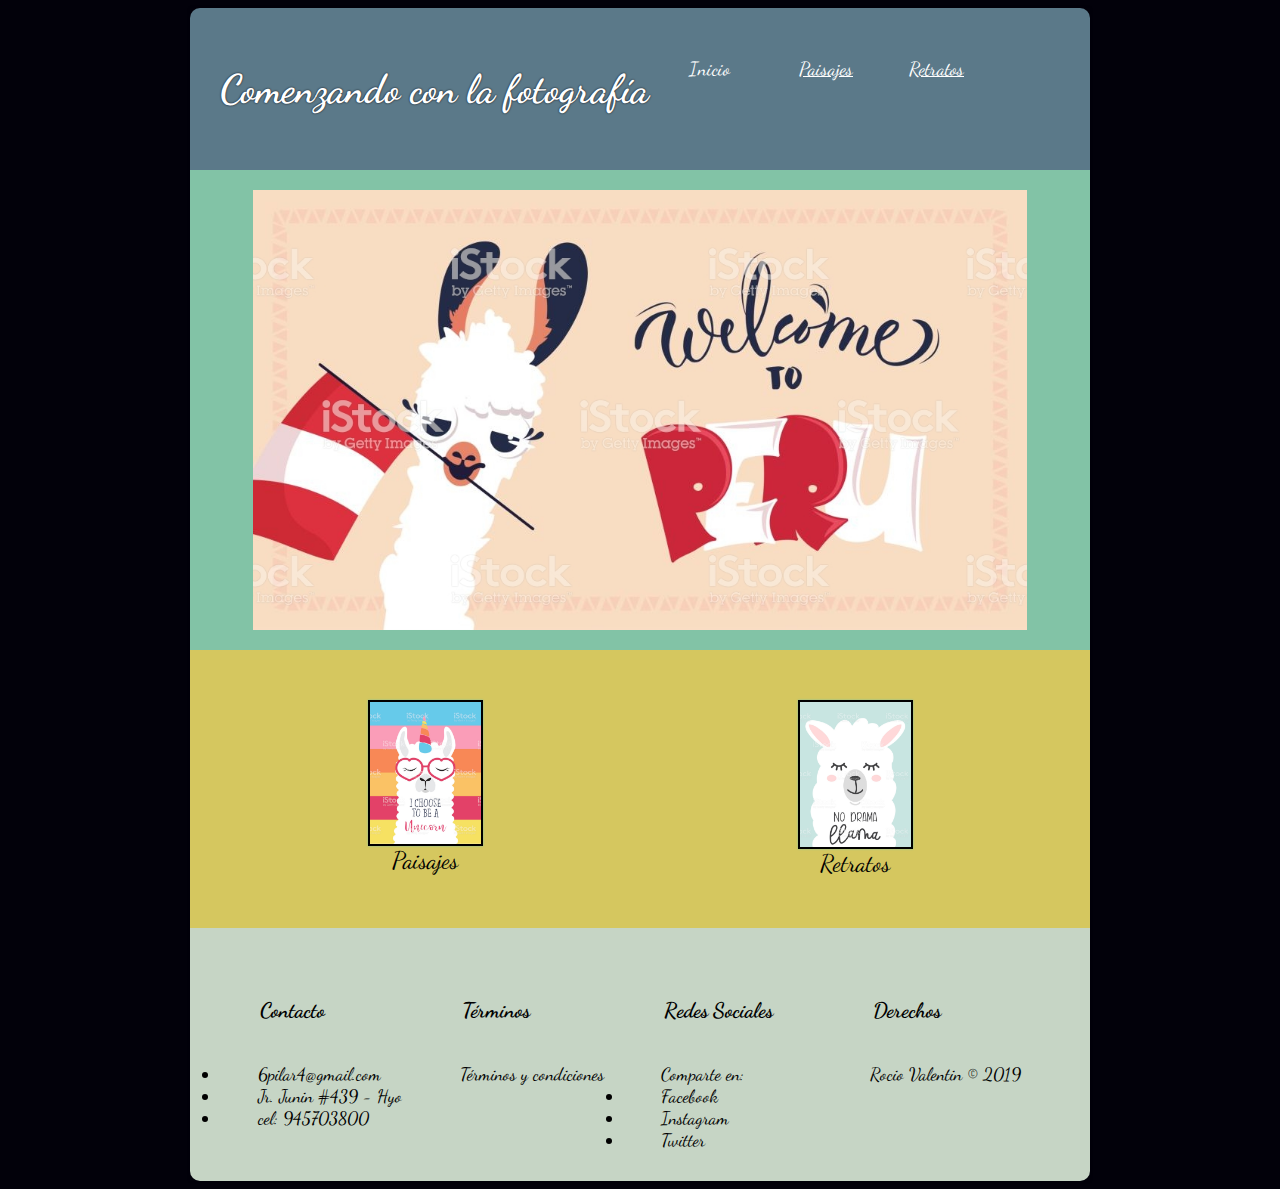
<file: index.html>
<!DOCTYPE html>
<html lang="en" dir="ltr">
  <head>
    <meta charset="utf-8">
    <title>Fotografía</title>
    <link rel="stylesheet" href="css/estilos.css">
    <link href="https://fonts.googleapis.com/css?family=Dancing+Script" rel="stylesheet">
  </head>

  <body>
    <div class="container" role="main">


      <div class="navegacion">
        <div class="contenedor-principal">
          <div class="c1">
            <h1>Comenzando con la fotografía </h1>
          </div>
          <div class="c2">
            <a style="text-decoration:none" href="index.html">Inicio</a>
            <a href="paisajes.html">Paisajes</a>
            <a href="retratos.html">Retratos</a>
          </div>
        </div>
      </div>




      <div class="central">
        <div class="contenedor">
    				<img src="img/portada3.jpg">
    		</div>
      </div>




      <div class="secundario">
        <div class="contenedorsec">

          <div class="figura1">
            <div id="imagen1">
              <img src="img/secundario1.jpg">
              <p>Paisajes</p>
            </div>
          </div>

            <div class="figura2">
              <div id="imagen2">
                <img src="img/secundario2.jpg">
                <p>Retratos</p>
              </div>
            </div>

    		</div>
      </div>




      <div class="pie-pag">
        <div class="contenedor-pie">
          <div class="titulo">
            <h3>Contacto</h3>
            <p>
              <li>6pilar4@gmail.com</li>
              <li>Jr. Junin #439 - Hyo</li>
              <li>cel: 945703800</li>
            </p>
          </div>

          <div class="titulo">
            <h3>Términos</h3>
            <p>Términos y condiciones</p>
          </div>

          <div class="titulo">
            <h3>Redes Sociales</h3>
            <p>Comparte en:
                <li>Facebook</li>
                <li>Instagram</li>
                <li>Twitter</li>
            </p>
          </div>

          <div class="titulo">
            <h3>Derechos</h3>
            <p>Rocio Valentin &copy; 2019</p>
          </div>

        </div>
      </div>


    </div>
  </body>
</html>
</file>
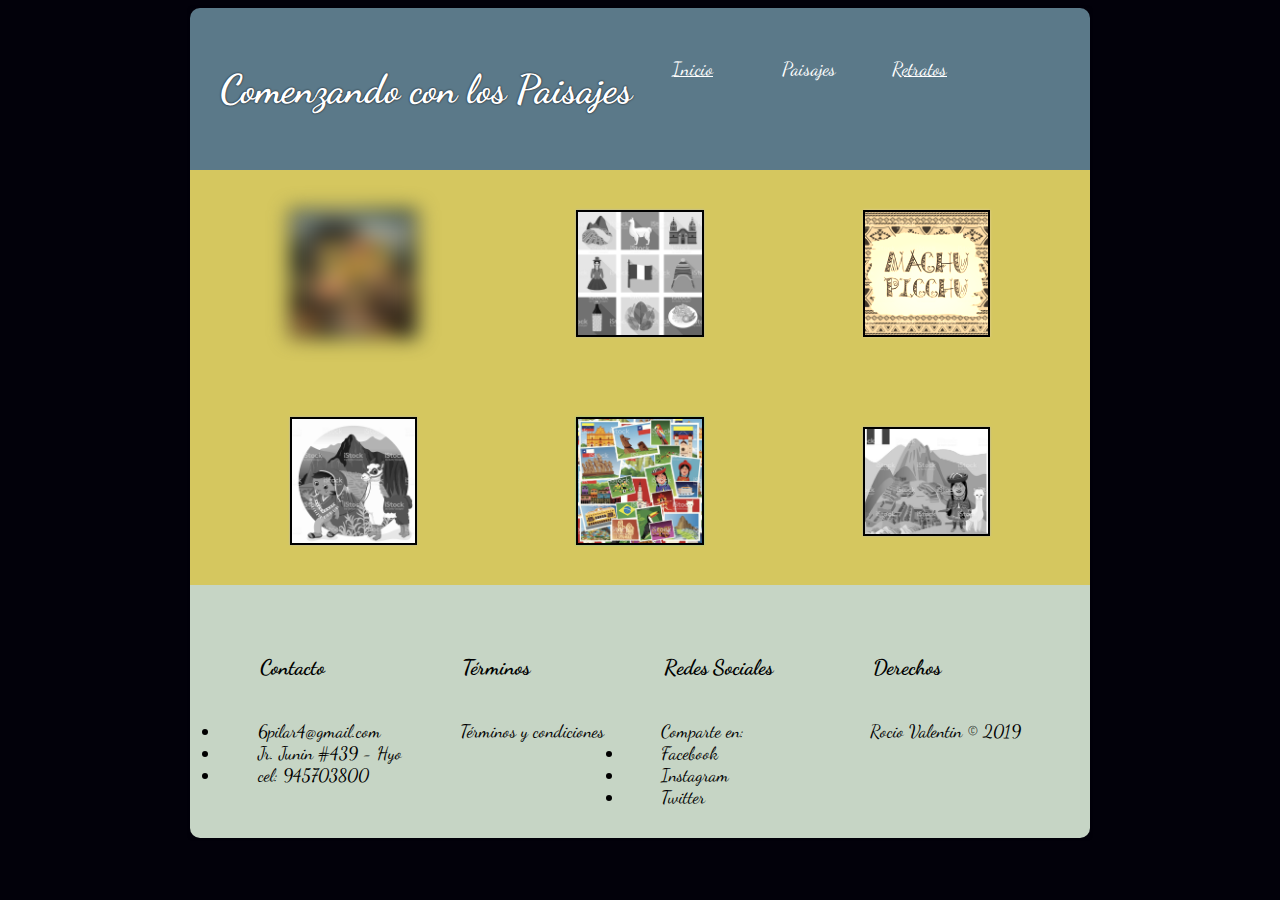
<file: paisajes.html>
<!DOCTYPE html>
<html lang="en" dir="ltr">
  <head>
    <meta charset="utf-8">
    <title>Fotografía</title>
    <link rel="stylesheet" href="css/estilos.css">
    <link href="https://fonts.googleapis.com/css?family=Dancing+Script" rel="stylesheet">
  </head>
  </head>

  <body>
    <div class="container" role="main">

      <div class="navegacion">
        <div class="contenedor-principal">
          <div>
            <h1>Comenzando con los Paisajes</h1>
          </div>
          <div>
            <a href="index.html">Inicio</a>
            <a style="text-decoration:none" href="paisajes.html">Paisajes</a>
            <a href="retratos.html">Retratos</a>
          </div>
        </div>

      </div>


			<div class="segpag1">
	        <div class="contenedorseg1">

            <div class="figura3">
              <div id="imagen3">
  	    				<img src="img/pa5.jpg">
  	    			</div>
            </div>

            <div class="figura4">
              <div id="imagen4">
  	    				<img src="img/pa6.jpg">
  	    			</div>
            </div>

            <div class="figura5">
              <div id="imagen5">
  	    			<img src="img/pa4.jpg">
  	    			</div>
            </div>

	    		</div>
	    	</div>



					<div class="segpag2">
						<div class="contenedorseg2">

              <div class="figura6">
                <div id="imagen6">
                  <img src="img/pa1.jpg">
                </div>
              </div>

              <div class="figura7">
                <div id="imagen7">
  		    				<img src="img/pa3.jpg">
  		    			</div>
              </div>

              <div class="figura8">
                <div id="imagen8">
  		    			<img src="img/pa2.jpg">
  		    			</div>
              </div>

		    		</div>
					</div>



          <div class="pie-pag">
            <div class="contenedor-pie">
              <div class="titulo">
                <h3>Contacto</h3>
                <p>
                  <li>6pilar4@gmail.com</li>
                  <li>Jr. Junin #439 - Hyo</li>
                  <li>cel: 945703800</li>
                </p>
              </div>

              <div class="titulo">
                <h3>Términos</h3>
                <p>Términos y condiciones</p>
              </div>

              <div class="titulo">
                <h3>Redes Sociales</h3>
                <p>Comparte en:
                    <li>Facebook</li>
                    <li>Instagram</li>
                    <li>Twitter</li>
                </p>
              </div>

              <div class="titulo">
                <h3>Derechos</h3>
                <p>Rocio Valentin &copy; 2019</p>
              </div>

            </div>
          </div>


    </div>
  </body>
</html>
</file>
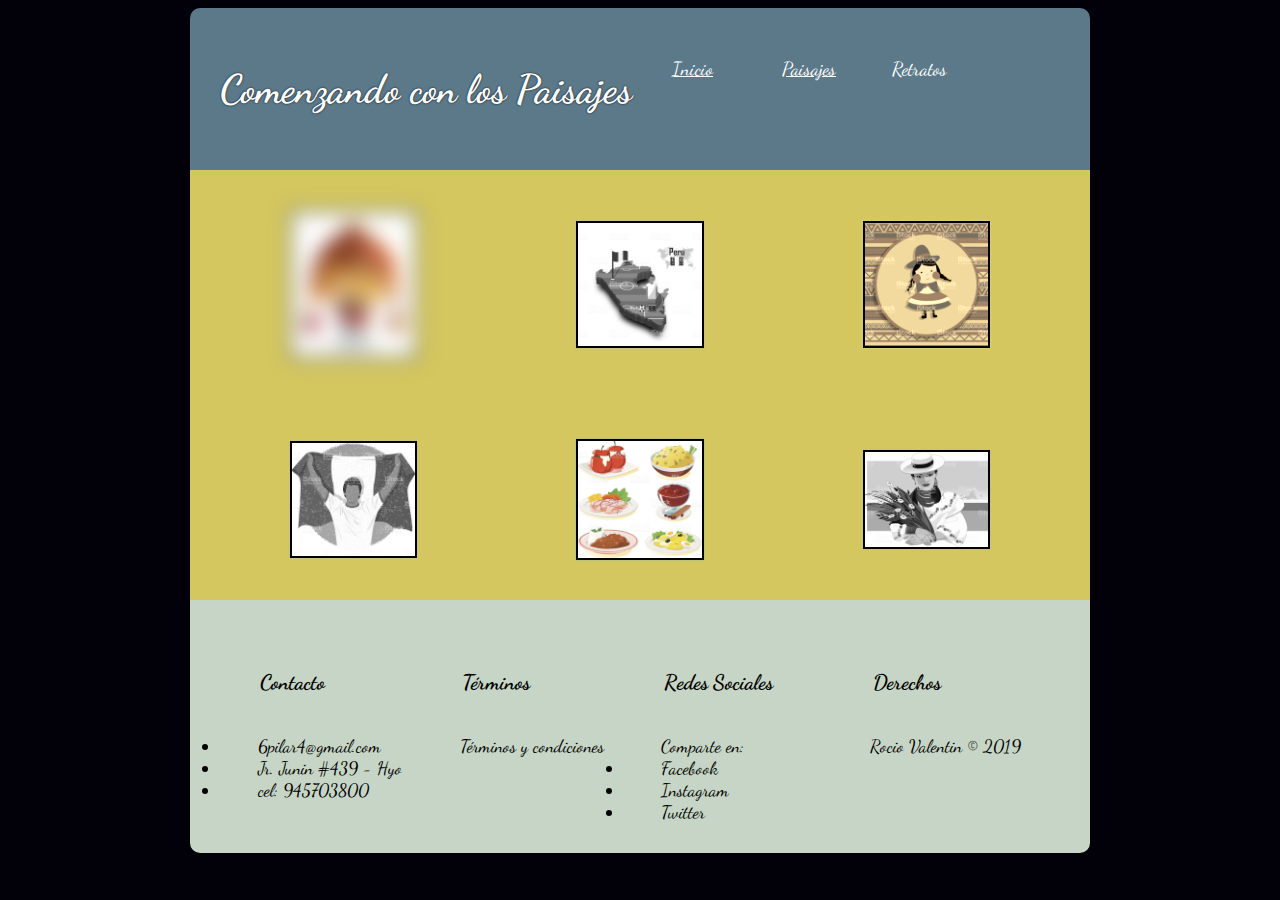
<file: retratos.html>
<!DOCTYPE html>
<html lang="en" dir="ltr">
  <head>
    <meta charset="utf-8">
    <title>Fotografía</title>
    <link rel="stylesheet" href="css/estilos.css">
    <link href="https://fonts.googleapis.com/css?family=Dancing+Script" rel="stylesheet">
  </head>
  </head>

  <body>
    <div class="container" role="main">

      <div class="navegacion">
        <div class="contenedor-principal">
          <div>
            <h1>Comenzando con los Paisajes</h1>
          </div>
          <div>
            <a href="index.html">Inicio</a>
            <a href="paisajes.html">Paisajes</a>
            <a style="text-decoration:none" href="retratos.html">Retratos</a>
          </div>
        </div>

      </div>


			<div class="segpag1">
	        <div class="contenedorseg1">
            <div class="figura3">
              <div id="imagen3">
  	    				<img src="img/re4.jpg">
  	    			</div>
            </div>

            <div class="figura4">
              <div id="imagen4">
  	    				<img src="img/re6.jpg">
  	    			</div>
            </div>

            <div class="figura5">
              <div id="imagen5">
  	    			<img src="img/re5.jpg">
  	    			</div>
            </div>

	    		</div>
	    	</div>



					<div class="segpag2">
						<div class="contenedorseg2">

              <div class="figura6">
                <div id="imagen6">
  		    				<img src="img/re1.jpg">
  		    			</div>
              </div>

              <div class="figura7">
                <div id="imagen7">
  		    				<img src="img/re3.jpg">
  		    			</div>
              </div>

              <div class="figura8">
                <div id="imagen8">
  		    			<img src="img/re2.jpg">
  		    			</div>
              </div>

		    		</div>
					</div>



          <div class="pie-pag">
            <div class="contenedor-pie">
              <div class="titulo">
                <h3>Contacto</h3>
                <p>
                  <li>6pilar4@gmail.com</li>
                  <li>Jr. Junin #439 - Hyo</li>
                  <li>cel: 945703800</li>
                </p>
              </div>

              <div class="titulo">
                <h3>Términos</h3>
                <p>Términos y condiciones</p>
              </div>

              <div class="titulo">
                <h3>Redes Sociales</h3>
                <p>Comparte en:
                    <li>Facebook</li>
                    <li>Instagram</li>
                    <li>Twitter</li>
                </p>
              </div>

              <div class="titulo">
                <h3>Derechos</h3>
                <p>Rocio Valentin &copy; 2019</p>
              </div>

            </div>
          </div>


    </div>
  </body>
</html>
</file>
<file: css/estilos.css>
body {
	font-family:Dancing Script;
	background-color: #02010a;

}

.container {
	margin: 0 auto;
	padding: 0;
	width: 100%;
	max-width: 900px;
	box-shadow: 0 0 2px #02010a;

}

.container div {
	box-sizing: border-box;
	min-width: 150px;
	padding: 10px;
}

.container .navegacion> div{
	display: -webkit-flex;
	display: flex;
	-webkit-flex-flow: row wrap;
	flex-flow: row wrap;
}

.container .pie-pag> div{
	display: -webkit-flex;
	display: flex;
	-webkit-flex-flow: row wrap;
	flex-flow: row wrap;
}


.navegacion
{
  color: white;
	background-color: #5b7989;
  border-radius:10px 10px 0 0;
}

.pie-pag
{
  background-color: #C6d5c5;
  border-radius:0 0 10px 10px;
	font-size: 18px;
}

.secundario
{
	background-color: #d5c75f;

}

.segpag1
{
	background-color: #d5c75f;

}

.segpag2
{
	background-color: #d5c75f;

}

.navegacion > div h1
{
    text-shadow: 0 0 2px #02010a;
    text-align: center;
		font-size: 40px;
		float: left;
}

.contenedor-principal > div a{
	float: left;
	width: 70px;
	padding: 20px;
	margin: 0 auto;
	color: white;
	font-size: 19px;
}


.pie-pag> div h3{
	text-align:justify;
	padding: 10;
	width: 100%;
	margin: 40px;
	display: block;
}
.pie-pag> div p{
	text-align:justify;
  text-indent: 1cm;
	padding: auto;
	width: 100%;
	margin: auto;
}
.pie-pag> div li{
	text-align:justify;
  text-indent: 1cm;
	padding: auto;
	width: 100%;
	margin: 0;
}




.figura1, .figura2{
	width: 50%;
}

@media screen and (max-width:480px){
	.figura1{
		width: 100%;
	}
	.figura2{
		width: 100%;
	}
	.contenedorsec{
		width: 480px;
		display:block;
		margin:auto;
		display: -webkit-flex;
		display: flex;
		-webkit-flex-flow: row wrap;
		flex-flow: row wrap;
	}
}





.secundario .contenedorsec > div {
	text-align: center;
	padding: 10px;
	margin: 10px;
}

.segpag1 .contenedorseg1> div {
	box-align: center;
	padding: auto;
	margin:auto;
}

.segpag2 .contenedorseg2> div {
	text-align: center;
	padding: auto;
	margin: auto;
}

.secundario .contenedorsec > div p {
	text-align: center;
	padding: auto;
	margin: auto;
}

.contenedorsec
{
  display:flex;
  flex-direction:row;
}

.contenedorseg1
{
  display:flex;
  flex-direction:row;
}

.contenedorseg2
{
  display:flex;
  flex-direction:row;
}


.secundario .contenedorsec > div img{
	width: 30%;
	height: auto;
	display: block;
	margin: auto;
  border: 2px solid;
  box-shadow: 0 0 2px #82c3a6;
}



.segpag1 .contenedorseg1 > div img{
	width: 50%;
  height: auto;
	display: block;
	margin: auto;
  border: 2px solid;
  box-shadow: 0 0 2px #82c3a6;
	}

	.segpag2 .contenedorseg2 > div img{
		width: 50%;
	  height: auto;
		display: block;
		margin:auto;
	  border: 2px solid;
	  box-shadow: 0 0 2px #82c3a6;

	}


.secundario .contenedorsec > div p{
	font-size: 1.5em;
}

#imagen1 img
{
	transition-duration: 0.5s;

}
#imagen1 img:hover{
	transform: rotate(10deg);
}

#imagen2 img
{
	transition-duration: 0.5s;

}

#imagen2 img:hover{
	transform: translate(5px, -20px);
}


/*inicio de div central*/

.central
{
	background-color: #82c3a6;
}

.central .contenedor > div {
  text-align: center;
  text-indent: 1cm;
	padding: 10px;
	width: 50%;
	margin: 10px;
}

.central img{
	width: 90%;
	height: auto;
  display: block;
  margin: auto;
}


/*inicio de segunda página*/


.figura3, .figura4, .figura5{
	width: 33.33%;
}

@media (max-width:480px)
{
	.figura3{
		width: 100%;
		}
	.figura4{
			width: 100%;
			}
	 .figura5{
		width: 100%;
}
.contenedorseg1{
	width: 480px;
	margin-left: auto;
	margin-right: auto;
}
}
.contenedorseg1 {
	display: -webkit-flex;
	display: flex;
	-webkit-flex-flow: row wrap;
	flex-flow: row wrap;
}

.figura6, .figura7, .figura8{
	width: 33.33%;
}

@media (max-width:480px)
{
	.figura6{
		width: 100%;
		}
	.figura7{
			width: 100%;
			}
	 .figura8{
		width: 100%;
}
.contenedorseg2{
	width: 480px;
	margin-left: auto;
	margin-right: auto;
}
}
.contenedorseg2 {
	display: -webkit-flex;
	display: flex;
	-webkit-flex-flow: row wrap;
	flex-flow: row wrap;
}





#imagen3 img{
	-webkit-filter: blur(10px); /* Chrome, Safari, Opera */
	filter: blur(10px);
}

#imagen4, #imagen6, #imagen8 img{
	-webkit-filter: grayscale(100%); /* Chrome, Safari, Opera */
	filter: grayscale(100%);
}

#imagen5 img{
	-webkit-filter: sepia(90%); /* Chrome, Safari, Opera */
	filter: sepia(90%);
}
</file>
